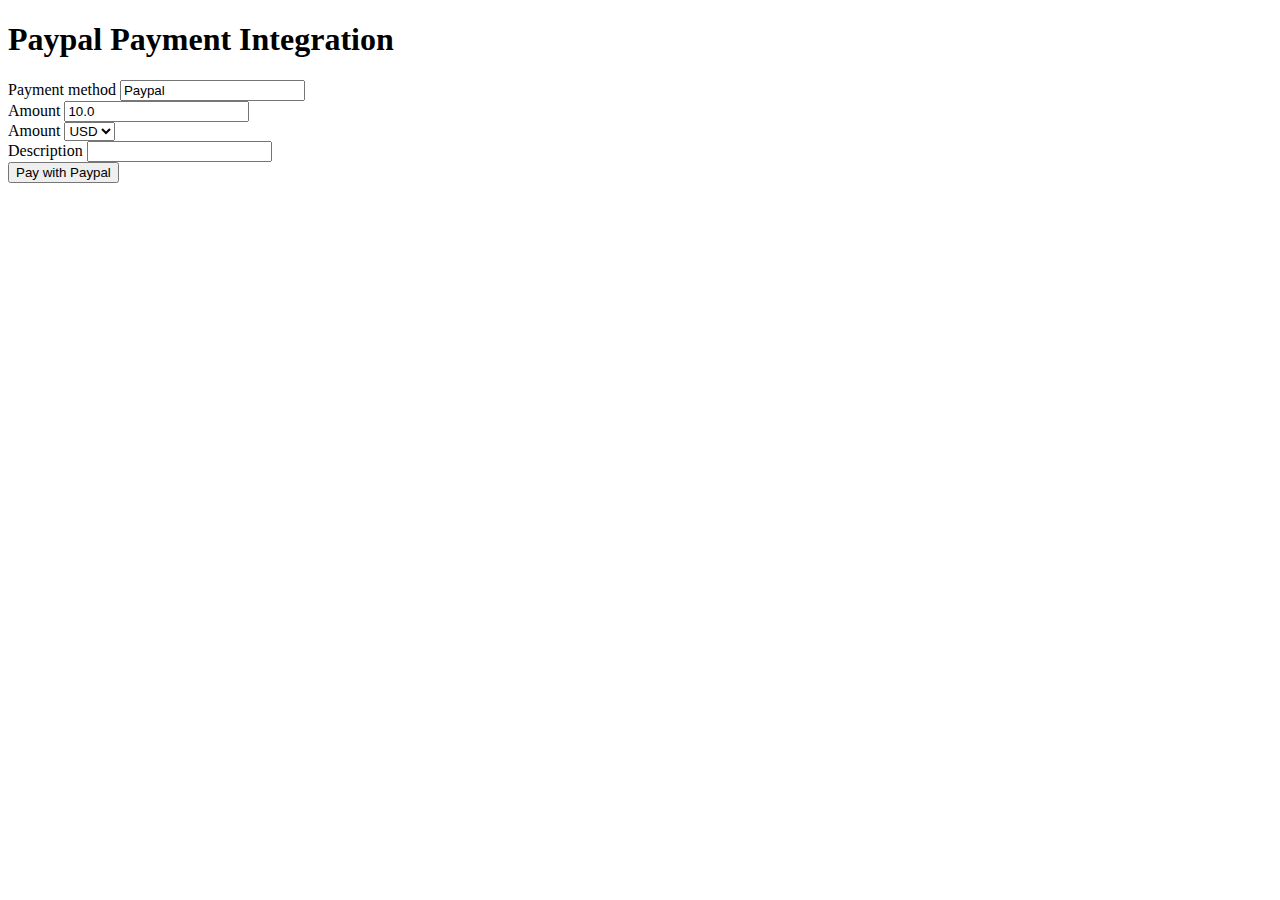
<file: src/main/resources/templates/index.html>
<!DOCTYPE html>
<html xmlns:th="http://thymeleaf.org">
<head>
  <meta charset="UTF-8">
  <title>Paypal Integration</title>

  <!-- Bootstrap CSS -->
  <link href="https://cdn.jsdelivr.net/npm/bootstrap@5.3.0-alpha3/dist/css/bootstrap.min.css" rel="stylesheet" integrity="sha384-KK94CHFLLe+nY2dmCWGMq91rCGa5gtU4mk92HdvYe+M/SXH301p5ILy+dN9+nJOZ" crossorigin="anonymous">

  <!-- Bootstrap JavaScript -->
  <script src="https://cdn.jsdelivr.net/npm/@popperjs/core@2.11.6/dist/umd/popper.min.js" integrity="sha384-oBqDVmMxFTKwzxwjkO+rz/8mB/4E4Jj59Tz0mzYzpsTnDQDxEJ2kGbpCLWg1I593" crossorigin="anonymous"></script>
  <script src="https://cdn.jsdelivr.net/npm/bootstrap@5.3.0-alpha1/dist/js/bootstrap.min.js" integrity="sha384-cn7l7gDp0eyniUwwAZgrzD06kc/tftFf19TOAs2zVinnD/C7E91j9yyk5//jjpt/" crossorigin="anonymous"></script>
</head>

<body>
<div class="container">
  <h1 class="text-center mt-5">Paypal Payment Integration</h1>
  <form method="post" action="/payment/create" class="mt-5 card p-3">
    <div class="mb-3">
      <label for="method" class="form-label">Payment method</label>
      <input id="method" type="text" class="form-control"
             name="method" value="Paypal" readonly>
    </div>
    <div class="mb-3">
      <label for="amount" class="form-label">Amount</label>
      <input id="amount" type="number" class="form-control"
             name="amount" value="10.0">
    </div>
    <div class="mb-3">
      <label for="currency" class="form-label">Amount</label>
      <select class="form-control" id="currency" name="currency">
        <option value="USD" selected>USD</option>
        <option value="EUR">EUR</option>
        <option value="GBP">GBP</option>
      </select>
    </div>
    <div class="mb-3">
      <label for="description" class="form-label">Description</label>
      <input id="description" type="text" class="form-control"
             name="description">
    </div>
    <div class="d-flex justify-content-center">
      <button
              type="submit"
              class="btn btn-primary"
      >
        Pay with Paypal
      </button>
    </div>
  </form>
</div>
</body>

</html>
</file>
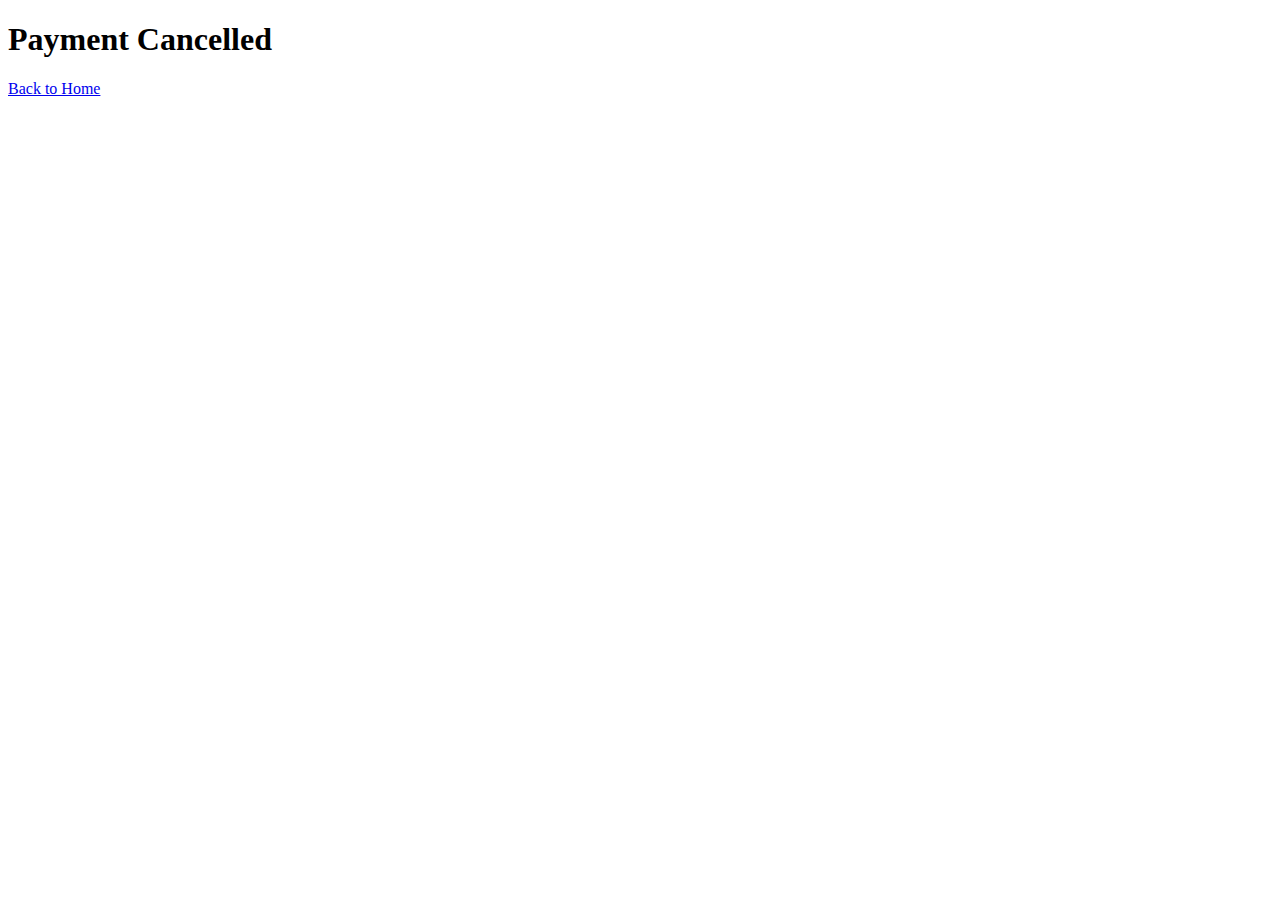
<file: src/main/resources/templates/paymentCancel.html>
<!DOCTYPE html>
<html xmlns:th="http://thymeleaf.org">
<head>
    <meta charset="UTF-8">
    <title>Paypal Integration</title>

    <!-- Bootstrap CSS -->
    <link href="https://cdn.jsdelivr.net/npm/bootstrap@5.3.0-alpha3/dist/css/bootstrap.min.css" rel="stylesheet" integrity="sha384-KK94CHFLLe+nY2dmCWGMq91rCGa5gtU4mk92HdvYe+M/SXH301p5ILy+dN9+nJOZ" crossorigin="anonymous">

    <!-- Bootstrap JavaScript -->
    <script src="https://cdn.jsdelivr.net/npm/@popperjs/core@2.11.6/dist/umd/popper.min.js" integrity="sha384-oBqDVmMxFTKwzxwjkO+rz/8mB/4E4Jj59Tz0mzYzpsTnDQDxEJ2kGbpCLWg1I593" crossorigin="anonymous"></script>
    <script src="https://cdn.jsdelivr.net/npm/bootstrap@5.3.0-alpha1/dist/js/bootstrap.min.js" integrity="sha384-cn7l7gDp0eyniUwwAZgrzD06kc/tftFf19TOAs2zVinnD/C7E91j9yyk5//jjpt/" crossorigin="anonymous"></script>
</head>

<body>
<div class="container">
    <h1 class="text-center mt-5">Payment Cancelled</h1>
    <div class="d-flex justify-content-center mt-5">
        <a href="/" class="btn btn-primary">
            Back to Home
        </a>
    </div>
</div>
</body>

</html>
</file>
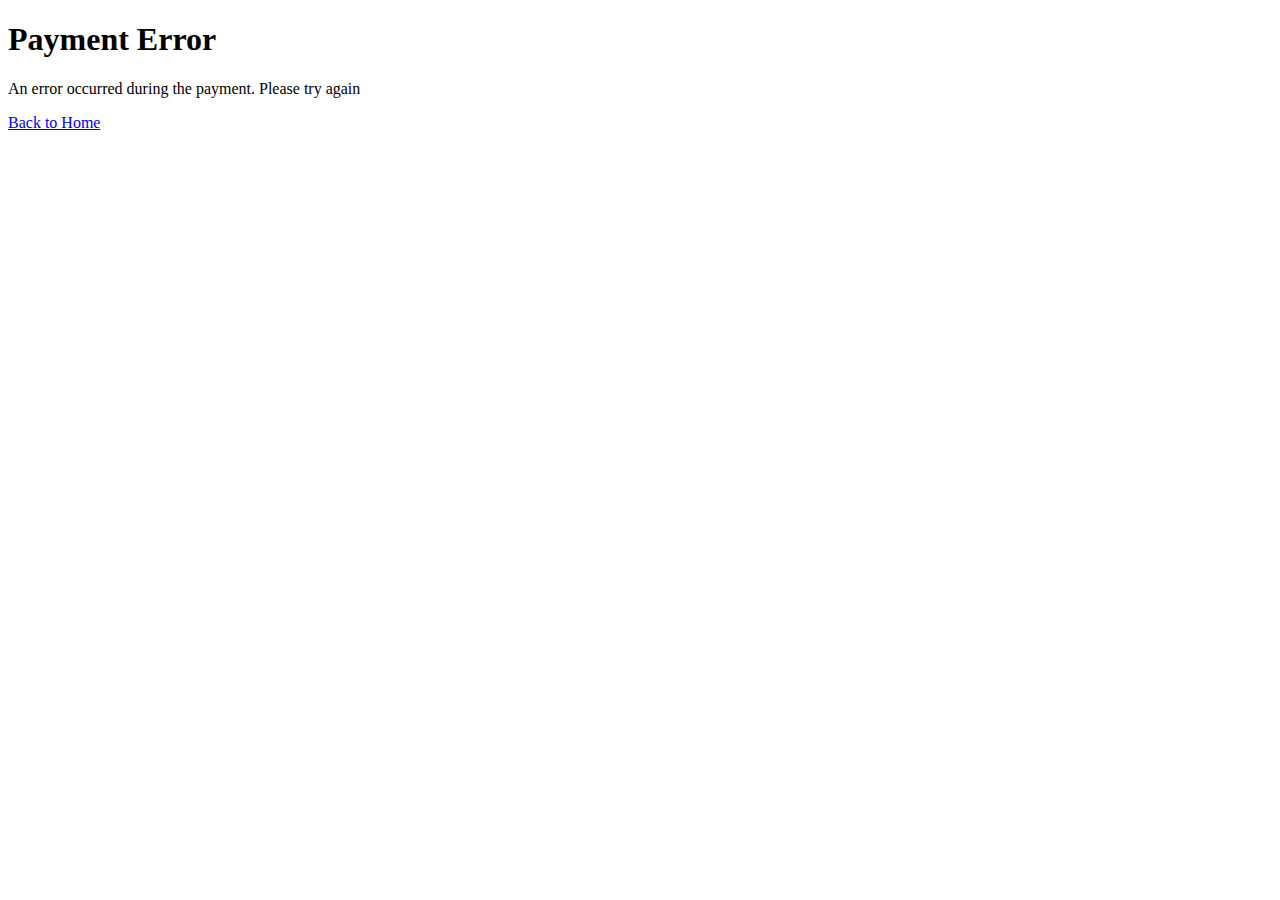
<file: src/main/resources/templates/paymentError.html>
<!DOCTYPE html>
<html xmlns:th="http://thymeleaf.org">
<head>
    <meta charset="UTF-8">
    <title>Paypal Integration</title>

    <!-- Bootstrap CSS -->
    <link href="https://cdn.jsdelivr.net/npm/bootstrap@5.3.0-alpha3/dist/css/bootstrap.min.css" rel="stylesheet" integrity="sha384-KK94CHFLLe+nY2dmCWGMq91rCGa5gtU4mk92HdvYe+M/SXH301p5ILy+dN9+nJOZ" crossorigin="anonymous">

    <!-- Bootstrap JavaScript -->
    <script src="https://cdn.jsdelivr.net/npm/@popperjs/core@2.11.6/dist/umd/popper.min.js" integrity="sha384-oBqDVmMxFTKwzxwjkO+rz/8mB/4E4Jj59Tz0mzYzpsTnDQDxEJ2kGbpCLWg1I593" crossorigin="anonymous"></script>
    <script src="https://cdn.jsdelivr.net/npm/bootstrap@5.3.0-alpha1/dist/js/bootstrap.min.js" integrity="sha384-cn7l7gDp0eyniUwwAZgrzD06kc/tftFf19TOAs2zVinnD/C7E91j9yyk5//jjpt/" crossorigin="anonymous"></script>
</head>

<body>
<div class="container">
    <h1 class="text-center mt-5 text-danger">Payment Error</h1>
    <p class="text-center mt-3">An error occurred during the payment. Please try again</p>
    <div class="d-flex justify-content-center mt-5">
        <a href="/" class="btn btn-primary">
            Back to Home
        </a>
    </div>
</div>
</body>

</html>
</file>
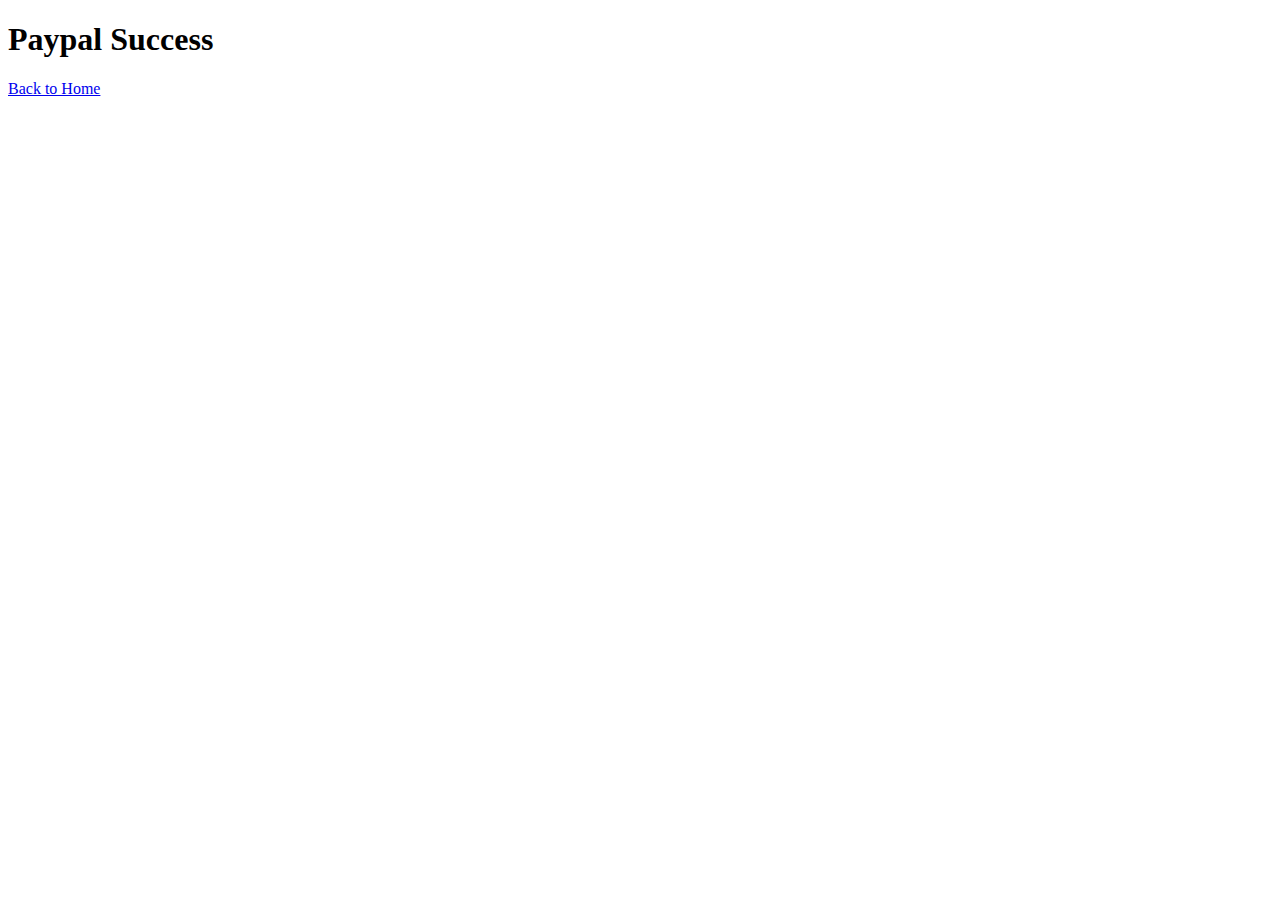
<file: src/main/resources/templates/paymentSuccess.html>
<!DOCTYPE html>
<html xmlns:th="http://thymeleaf.org">
<head>
    <meta charset="UTF-8">
    <title>Paypal Integration</title>

    <!-- Bootstrap CSS -->
    <link href="https://cdn.jsdelivr.net/npm/bootstrap@5.3.0-alpha3/dist/css/bootstrap.min.css" rel="stylesheet" integrity="sha384-KK94CHFLLe+nY2dmCWGMq91rCGa5gtU4mk92HdvYe+M/SXH301p5ILy+dN9+nJOZ" crossorigin="anonymous">

    <!-- Bootstrap JavaScript -->
    <script src="https://cdn.jsdelivr.net/npm/@popperjs/core@2.11.6/dist/umd/popper.min.js" integrity="sha384-oBqDVmMxFTKwzxwjkO+rz/8mB/4E4Jj59Tz0mzYzpsTnDQDxEJ2kGbpCLWg1I593" crossorigin="anonymous"></script>
    <script src="https://cdn.jsdelivr.net/npm/bootstrap@5.3.0-alpha1/dist/js/bootstrap.min.js" integrity="sha384-cn7l7gDp0eyniUwwAZgrzD06kc/tftFf19TOAs2zVinnD/C7E91j9yyk5//jjpt/" crossorigin="anonymous"></script>
</head>

<body>
<div class="container">
    <h1 class="text-center mt-5">Paypal Success</h1>
    <div class="d-flex justify-content-center mt-5">
        <a href="/" class="btn btn-primary">Back to Home</a>
    </div>
</div>
</body>

</html>
</file>
